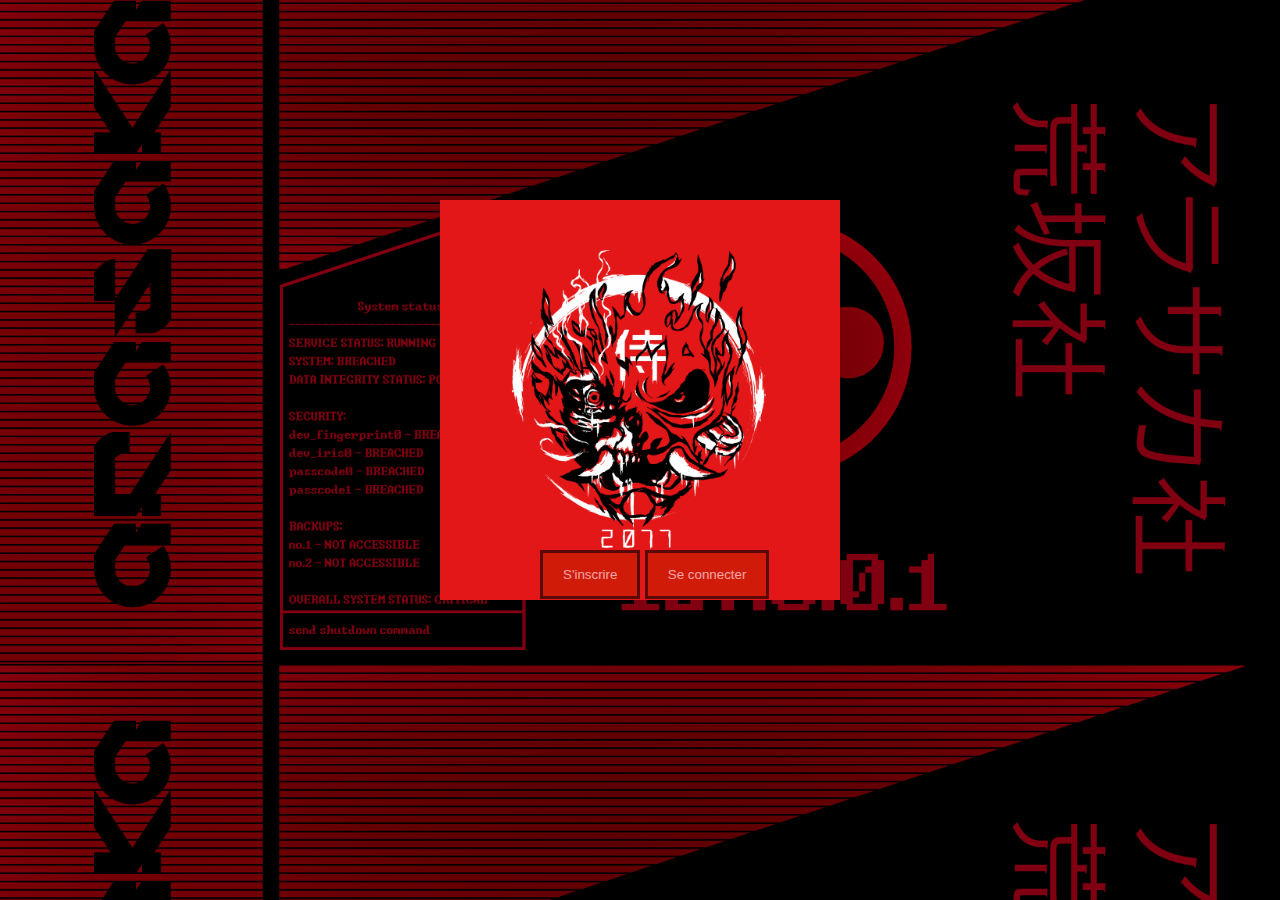
<file: index.html>
<!DOCTYPE html>
<html>
    <head>
        <meta charset="UTF-8">
        <meta name="viewport" content="width=device-width, initial-scale=1.0">
        <title>La liste des tâches</title>
        <link href="https://fonts.cdnfonts.com/css/cyberpunk-is-not-dead" rel="stylesheet">
        <link rel="stylesheet" target=_blank href="./CSS/index.css">
        
    </head>

    <body>
<div id="divParent">
    <!----------------------------------------- <h2>Formulaire d'inscription</h2> --------------------------------->
    <button id="butInscription" onclick="document.getElementById('id01').style.display='block'" style="width:auto;">S'inscrire</button>

    <div id="id01" class="modal">
    <span onclick="document.getElementById('id01').style.display='none'" class="close" title="Close Modal">&times;</span>
    <form class="modal-content" action="">
        <div class="container">
        <h1>S'inscrire</h1>
        <p style="color: red; text-align: center;">Veuillez remplir ce formulaire pour créer un compte.</p>
        
        <label for="email"><b>E-mail</b></label>
        <input type="text" id="a" placeholder="Entrez votre e-mail" name="email" required >

        <label for="psw"><b>Mot de passe</b></label>
        <input type="password" id="b" placeholder="Entrer le mot de passe" name="psw" required>
        
        <label for="psw-repeat"><b>Répéter le mot de passe</b></label>
        <input  type="password" placeholder="Répéter le mot de passe" name="psw-repeat" required>
        <label>
            <input   type="checkbox" checked="checked" name="remember" style="margin-bottom:15px"> Se souvenir de moi
        </label>

        <p>En créant un compte, vous acceptez nos <a href="#" style="color:red;margin-left: -80px;" >Conditions et confidentialité</a>.</p>

        <div class="clearfix">
            <button type="button" onclick="document.getElementById('id01').style.display='none'" class="cancelbtn">Cancel</button>
            <button type="submit" class="signupbtn" onclick="descpUser()">S'inscrire</button>
        </div>
        </div>
    </form>
    </div>

    <!----------------------------------------------- <h2>Formulaire de connexion</h2> --------------------------------->
    <button id="butConnexion" onclick="document.getElementById('id02').style.display='block'" style="width:auto;">Se connecter</button>

    <div id="id02" class="modal">
    
    <form class="modal-content animate" action="" method="post">
        <div class="imgcontainer">
        <span onclick="document.getElementById('id02').style.display='none'" class="close" title="Close Modal">&times;</span>
        <img src="/Images/anonym.jpg" alt="Avatar" class="avatar" >
        </div>

        <div class="container">
        <label for="uname"><b>Nom d'utilisateur</b></label>
        <input type="text" id="a1" placeholder="Saisissez votre nom d'utilisateur" name="uname" required>
        <label for="psw"><b>Mot de passe</b></label>
        <input type="password" id="b1" placeholder="Entrer le mot de passe" name="psw" required>
        <!-- <a href="accueil.html">
            <button type="submit" onclick="window.location.href==accueil.html">Login</button>
        </a> -->
        </div>

        <button id="sub" onclick="userInfo()">Se connecter</button>

        <label>
            <input type="checkbox" checked="checked" name="remember"> Souviens-toi de moi
        </label>
        
        <div class="container" style="background-color:black">
            <button type="button" onclick="document.getElementById('id02').style.display='none'" class="cancelbtn">Annuler</button>
            <span class="psw">Mot de passe<a href="#"> oublié?</a></span>  
        </div>
    </form>

    </div>
</div>
    <script src="./JavaScript/index.js"></script>
   
    </body>
</html>
</file>
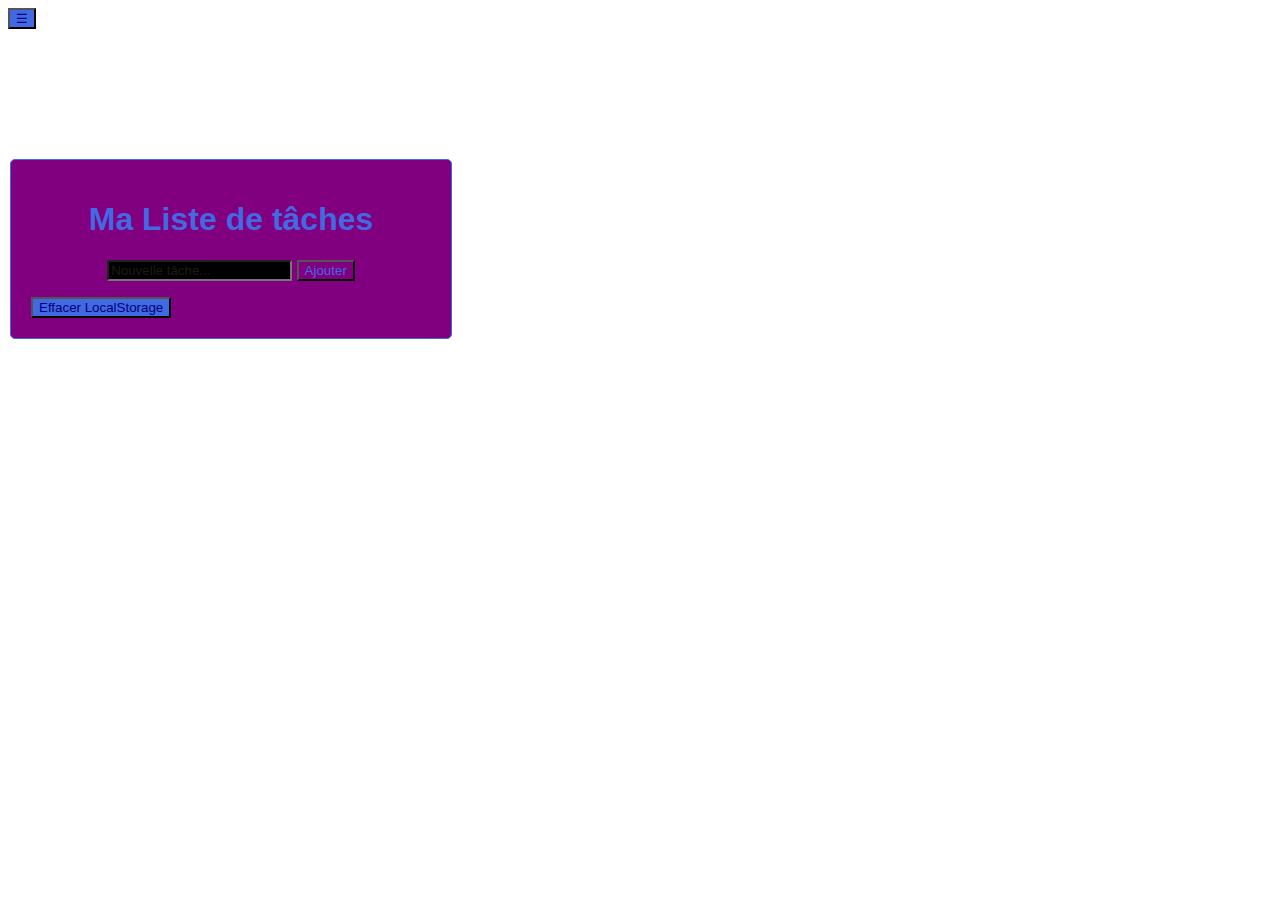
<file: accueil.html>
<!DOCTYPE html>
<html lang="en">

    <head>
        <meta charset="UTF-8">
        <meta name="viewport" content="width=device-width, initial-scale=1.0">
        <title>Todo List</title>
        <link rel="stylesheet" target=_blank href="./CSS/style.css">
        <link href="https://fonts.cdnfonts.com/css/flight-legion" rel="stylesheet">
                
                
                
    </head>

    <body>
        <!-------------------------------------- Sidebar --------------------------------------->
        <div class="w3-sidebar w3-bar-block w3-border-right" style="display:none" id="mySidebar">
            <button onclick="w3_close()">Close &times;</button>
        <div id="div1"> <a href="#" class="w3-bar-item button">Groupe de tâches "1"</a></div>
        <div id="div2"><a href="#" class="w3-bar-item button">Groupe de tâches "2"</a></div>
        <div id="div3"><a href="#" class="w3-bar-item button">Groupe de tâches "3"</a></div>
        </div>

        <!-------------------------------------- Bouton de la barre latérale --------------------------------------->
        <div class="w3-teal">
            <button class="button w3-teal w3-xlarge" onclick="w3_open()">☰</button>
            <div class="w3-container">
            </div>
        </div>

        <!-------------------------------------- Listes des tâches --------------------------------------->
        <div class="container">
            <div class="centrerhaut">        
            <h1>Ma Liste de tâches</h1>
            <input type="text" id="taskInput" placeholder="Nouvelle tâche...">
            <button id="addTask">Ajouter</button>
            </div>
            <ul id="taskList"></ul>
            <button id="clearAll">Effacer LocalStorage</button>
        </div>


        <script src="./JavaScript/script.js"></script>
    </body>

</html>
</file>
<file: CSS/index.css>
#divParent{
  background-image: url(/Images/2077skull.png);
  background-size: cover;
  background-position: center;  
  width: 400px;
  height: 400px;
  margin: auto;
  margin-top: 200px;
  padding-top: 150px;
  padding-left: 100px;
  font-family: 'Cyberpunk Is Not Dead', sans-serif;
  
}

                                                

/********************************************************** CSS signup *****************************************************/
body {
  font-family: Arial, Helvetica, sans-serif;
  background-image: url(/Images/redbck2.png);
  background-size: cover;
  background-position: center;
  
  
}

* {box-sizing: border-box;
}
/* Full-width input fields */
 input[type=text], input[type=password] {
  width: 100%;
  padding: 15px;
  margin: 5px 0 22px 0;
  display: inline-block;
  border: none;
  background-color: #c51e00;
} 
label{
  color: red;
}

#butInscription{
  background-color: #c51e00;
  border-color: rgb(0, 0, 0);
  border-style: solid;
  border-width: 3px;
  margin-top: 200px;
  
}


/* Add a background color when the inputs get focus */
input[type=text]:focus, input[type=password]:focus {
  background-color: #df2d0e;
  outline: none;
}

/* Set a style for all buttons */
button {
  background-color: #df2d0e;
  color: white;
  padding: 14px 30px;
  margin: 8px 0;
  border: none;
  cursor: pointer;
  width: 100%;
  opacity: 0.6;
  transition: 0.5s;
}

button:hover {
  
  color: #ffffff;
  background: #fafbfc;
  box-shadow: 0 0 5px #ffffff, 0 0 20px #ffffff, 0 0 40px #ffffff;
  opacity: 1;
}

/* Extra styles for the cancel button */
.cancelbtn {
  
  background-color: #f44336;
  padding: -50px;
}

/* Float cancel and signup buttons and add an equal width */
.cancelbtn, .signupbtn {
  margin-left: 80px;
  width: 50%;
  height: 50px;
  background-color: red;
}

/* Add padding to container elements */
.container {
  margin-bottom: 50px;
  
}

/* The Modal (background) */
.modal {
  display: none; /* Hidden by default */
  position: fixed; /* Stay in place */
  z-index: 1; /* Sit on top */
  left: 0;
  top: 0;
  width: 100%; /* Full width */
  height: 100%; /* Full height */
  overflow: auto; /* Enable scroll if needed */
  background-color: #474e5d;
  padding-top: 50px;
  
}

/* Modal Content/Box */
.modal-content {
  background-color: black;
  margin: 5% auto 15% auto; /* 5% from the top, 15% from the bottom and centered */
  border: 1px solid #888;
  width: 80%; /* Could be more or less, depending on screen size */
}

/* Style the horizontal ruler */
hr {
  border: 1px solid #f1f1f1;
  margin-bottom: 25px;
}
 
/* The Close Button (x) */
.close {
  position: absolute;
  right: 35px;
  top: 15px;
  font-size: 40px;
  font-weight: bold;
  color: #c51e00;
}

.close:hover,
.close:focus {
  color: #f44336;
  cursor: pointer;
}

/* Clear floats */
.clearfix::after {
  content: "";
  clear: both;
  display: table;
}

/* Change styles for cancel button and signup button on extra small screens */
@media screen and (max-width: 300px) {
  .cancelbtn, .signupbtn {
     width: 100%;
  }
}

/********************************************************** CSS login *****************************************************/
/* Full-width input fields */
input[type=text], input[type=password] {
  width: 100%;
  padding: 12px 20px;
  margin: 8px 0;
  display: inline-block;
  border: 1px solid #ccc;
  box-sizing: border-box;
  
}

#butConnexion{
  background-color: #c51e00;
  border-color: rgb(0, 0, 0);
  border-style: solid;
  border-width: 3px;
}

/* Set a style for all buttons */
button {
  background-color: #04AA6D;
  color: white;
  padding: 14px 20px;
  margin: 8px 0;
  border: none;
  cursor: pointer;
  width: 100%;
}

button:hover {
  opacity: 0.8;
}

/* Extra styles for the cancel button */
.cancelbtn {
  width: auto;
  padding: 10px 18px;
  background-color: #f44336;
}

/* Center the image and position the close button */
.imgcontainer {
  text-align: center;

  position: relative;
  background-color: #000;
  background-size: cover;
  background-position: center; 
  
}

img.avatar {
  width: 40%;
  border-radius: 50%;
}

.container {
  padding: 16px;
  background-color: #000;
}

span.psw {
  float: right;
  padding-top: 16px;
  color: red;
}
#sub{
  background-color: red;
  width: 500px;
  margin-left: 220px;
}

/* The Modal (background) */
.modal {
  display: none; /* Hidden by default */
  position: fixed; /* Stay in place */
  z-index: 1; /* Sit on top */
  left: 0;
  top: 0;
  width: 100%; /* Full width */
  height: 100%; /* Full height */
  overflow: auto; /* Enable scroll if needed */
  background-color: rgb(0,0,0); /* Fallback color */
  background-color: rgba(0,0,0,0.4); /* Black w/ opacity */
  padding-top: 60px;
}

/* Modal Content/Box */
.modal-content {
  
  background-repeat: no-repeat;
  background-size: cover;
  margin: 5% auto 15% auto; /* 5% from the top, 15% from the bottom and centered */
  border: 1px solid #888;
  width: 80%; /* Could be more or less, depending on screen size */
}

/* The Close Button (x) */
.close {
  position: absolute;
  right: 25px;
  top: 0;
  color: red;
  font-size: 35px;
  font-weight: bold;
}

.close:hover,
.close:focus {
  color: red;
  cursor: pointer;
}

/* Add Zoom Animation */
.animate {
  -webkit-animation: animatezoom 0.6s;
  animation: animatezoom 0.6s
}

@-webkit-keyframes animatezoom {
  from {-webkit-transform: scale(0)} 
  to {-webkit-transform: scale(1)}
}
  
@keyframes animatezoom {
  from {transform: scale(0)} 
  to {transform: scale(1)}
}

/* Change styles for span and cancel button on extra small screens */
@media screen and (max-width: 300px) {
  span.psw {
     display: block;
     float: none;
  }
  .cancelbtn {
     width: 100%;
  }
}
/******************************************Glitch*******************************************************************************/
</file>
<file: CSS/style.css>
#addTask{
    background-color: purple;
    color: royalblue;
}

.sidebar {
    width: 250px;
    height: 100%;
    position: fixed;
    top: 0;
    left: -250px;
    background-color: #333;
    transition: left 0.3s;
    z-index: 1;
    
}

.sidebar.active {
    left: 0;
}

.w3-sidebar{height:fit-content;width:200px;background-color:purple;position:fixed!important;z-index:1;overflow:none;border: 1px solid royalblue;
    border-radius: 10px}
.w3-bar-block .w3-bar-item{width:100%;display:block;padding:8px 16px;text-align:left;border:none;white-space:normal;float:none;outline:0;color: purple;text-decoration: none;font-size: 12px;}
.w3-bar-block.w3-center .w3-bar-item{text-align:center}.w3-block{display:block;width:100%}

#div1{
    background-color: royalblue;
    margin-bottom: 5px;
    margin-top: 5px;
    border: 1px solid royalblue;
    border-radius: 50px
    
}
#div2{
    background-color: royalblue;
    margin-bottom: 5px;
    border: 1px solid royalblue;
    border-radius: 50px
}
#div3{
    background-color: royalblue;
    margin-bottom: 5px;
    border: 1px solid royalblue;
    border-radius: 50px
}

body {
    background-image: url(https://media.giphy.com/media/v1.Y2lkPTc5MGI3NjExY24wNGQyZnphNjBkbHc1NDRudTFmZTBoa3JuaDhlbm8yYXFxMTk1NyZlcD12MV9pbnRlcm5hbF9naWZfYnlfaWQmY3Q9Zw/hT11m1kMZ5hLL5v2MP/giphy.gif);
     background-size: cover;
     background-position: center;
     font-family: 'Flight Legion', sans-serif;
                                                
                                                
   }
   .container {
    
    max-width: 400px;
    margin: 300px auto;
    margin-left:2px;
    margin-top: 130px;
    padding: 20px;
    border: 1px solid royalblue;
    border-radius: 5px;
    background-color: purple;
    color: royalblue;
   }
   input{
    background: black;
    color: royalblue;
   }
   ::placeholder{
    color: rgb(39, 39, 34);
    opacity: 0.7;
   }
   button{
    background-color:  royalblue;
    color: #000080;
   }
.centrerhaut{
    text-align: center;
}
#taskDone{
    text-decoration: line-through;
    opacity: 0.7;
}
</file>
